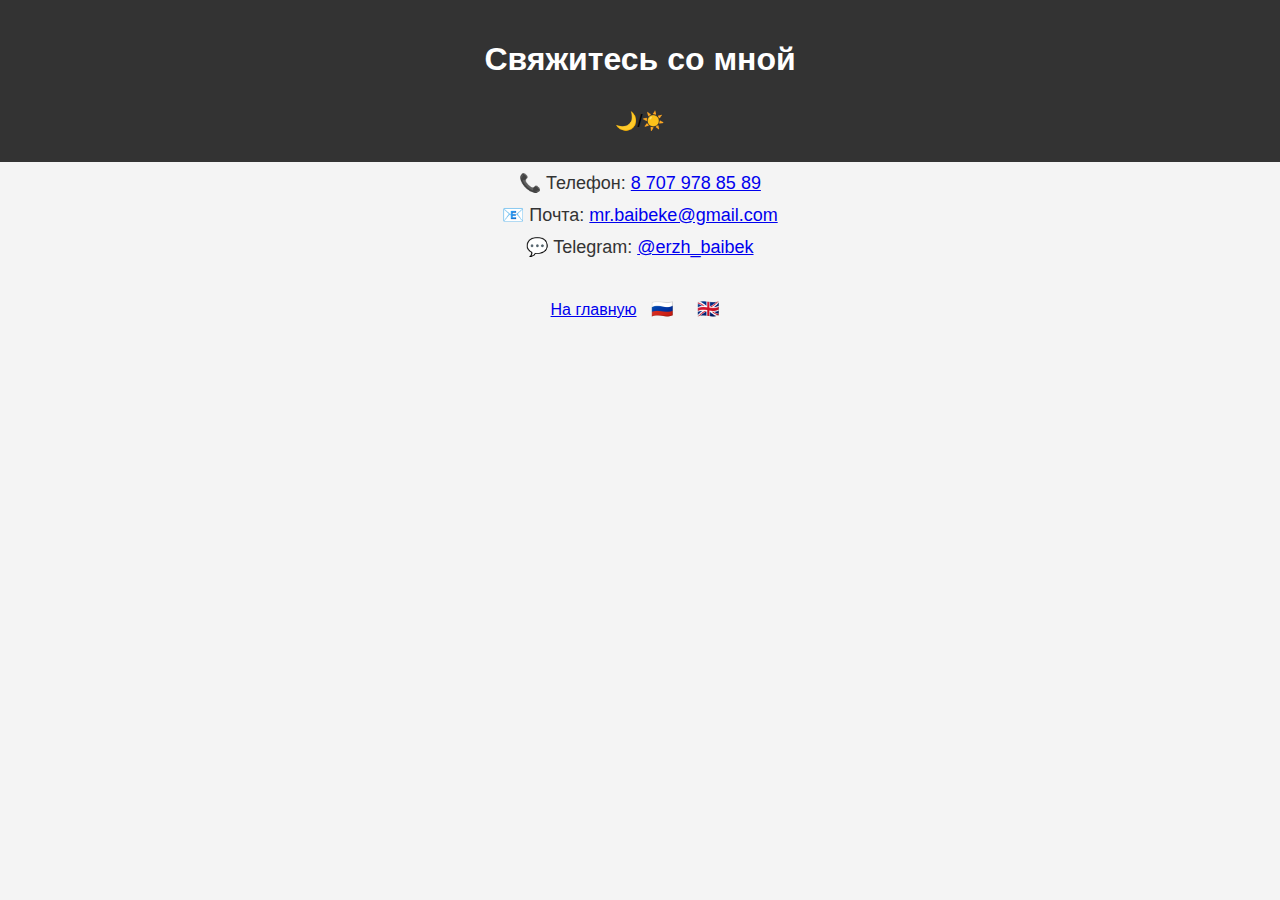
<file: contact.html>
<!DOCTYPE html>
<html lang="en">
<head>
    <meta charset="UTF-8">
    <meta name="viewport" content="width=device-width, initial-scale=1.0">
    <title>Contact Me</title>
    <link rel="stylesheet" href="styles.css">
    <script defer src="script.js"></script>
</head>
<body>
    <header>
        <h1>Свяжитесь со мной</h1>
        <button onclick="toggleTheme()">🌙/☀️</button>
    </header>

    <section class="contact-info">
        <p>📞 Телефон: <a href="tel:+77079788589">8 707 978 85 89</a></p>
        <p>📧 Почта: <a href="mailto:mr.baibeke@gmail.com">mr.baibeke@gmail.com</a></p>
        <p>💬 Telegram: <a href="https://t.me/erzh_baibek">@erzh_baibek</a></p>
    </section>

    <footer>
        <a href="index.html">На главную</a>
        <button onclick="changeLanguage('ru')">🇷🇺</button>
        <button onclick="changeLanguage('en')">🇬🇧</button>
    </footer>
</body>
</html>
</file>
<file: styles.css>
body {
    font-family: Arial, sans-serif;
    margin: 0;
    padding: 0;
    text-align: center;
    background-color: #f4f4f4;
    color: #333;
    transition: background 0.3s, color 0.3s;
}

.dark-theme {
    background-color: #222;
    color: white;
}

header {
    padding: 20px;
    background: #333;
    color: white;
}

button {
    background: none;
    border: none;
    font-size: 18px;
    cursor: pointer;
    padding: 10px;
}

.profile img {
    width: 200px;
    height: 200px;
    border-radius: 50%;
    margin-top: 20px;
}

.contact-info p {
    font-size: 18px;
    margin: 10px 0;
}

footer {
    margin-top: 30px;
}
</file>
